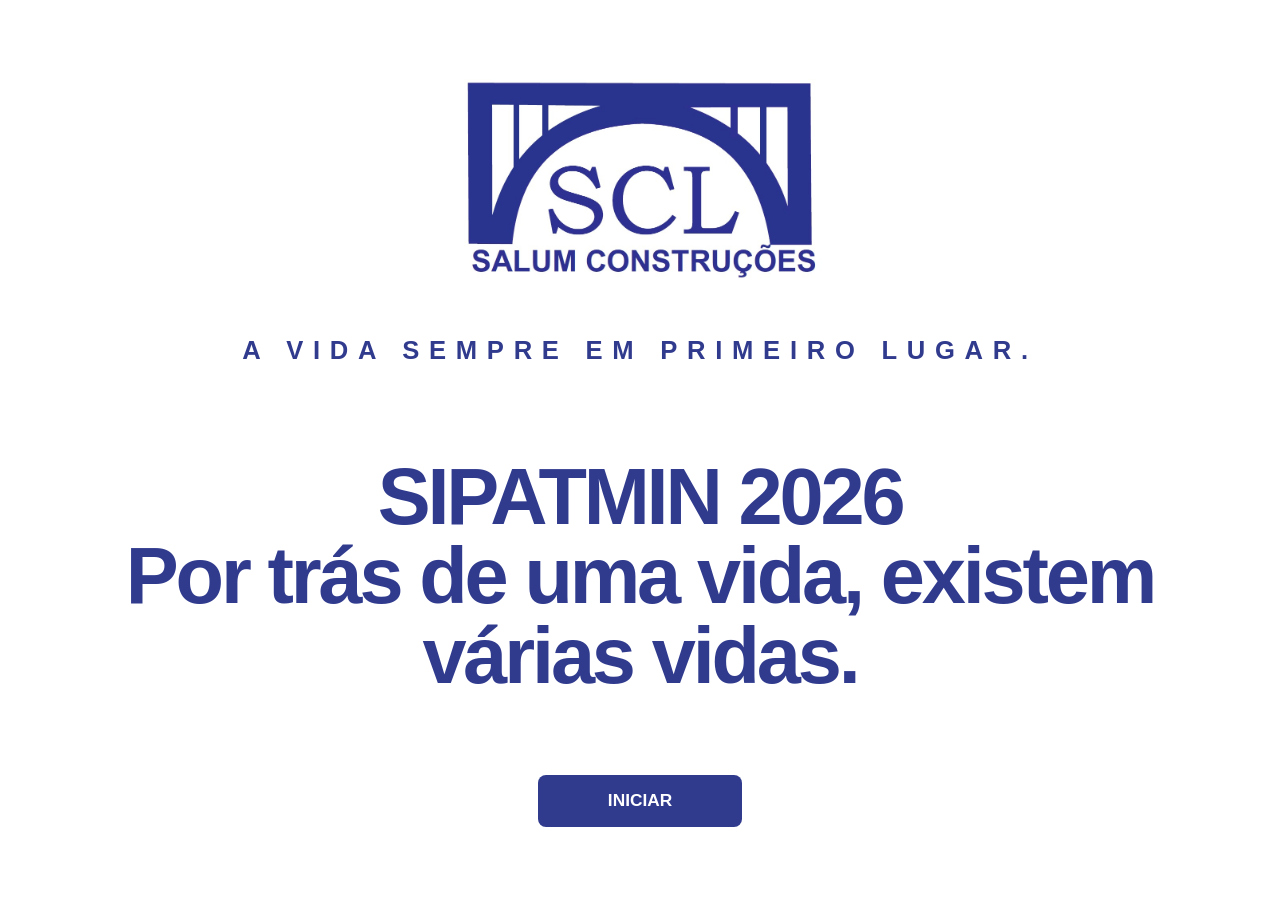
<file: index.html>
<!doctype html>
<html lang="pt-BR">
  <head>
    <meta charset="utf-8" />
    <meta name="viewport" content="width=device-width, initial-scale=1" />
    <meta
      name="description"
      content="Gamificação coletiva SIPATMIN 2026 da Salum Construções."
    />
    <title>SIPATMIN 2026 | Salum Construções</title>
    <link rel="stylesheet" href="styles.css" />
    <script src="app.js" defer></script>
  </head>
  <body>
    <main class="app">
      <section class="screen opening is-active" id="welcome-screen">
        <img class="opening-logo" src="assets/logo-salum.jpg" alt="Salum Construções" />
        <p class="opening-year"> A VIDA <strong>SEMPRE</strong> EM PRIMEIRO LUGAR.<br></p>
        <h1><br>SIPATMIN 2026</h1>
        <h1>Por trás de uma vida, existem várias vidas.<br><br></h1>
  	<button class="button button-primary button-large" id="open-briefing" type="button">
          Iniciar
        </button>
      </section>

      <section class="screen instructions" id="briefing-screen" aria-labelledby="briefing-title">
        <header class="simple-header">
          <img src="assets/logo-salum.jpg" alt="Salum Construções" />
          <span>SIPATMIN 2026</span>
        </header>
        <div class="instructions-content">
          <p class="eyebrow">Instruções</p>
          <h1 id="briefing-title">Decisões em equipe</h1>
          <p class="instruction-intro">
            O facilitador apresenta cada situação. A equipe conversa, escolhe uma
            alternativa e recebe o resultado da decisão.
          </p>

          <div class="instruction-steps">
            <article><strong>1</strong><span>Observe o cenário</span></article>
            <article><strong>2</strong><span>Discuta em grupo</span></article>
            <article><strong>3</strong><span>Registre o voto</span></article>
          </div>

          <h2>As alternativas podem ser:</h2>
          <div class="answer-legend">
            <article class="legend-risk">
              <span></span>
              <strong>Errada</strong>
              <p>Expõe pessoas ao risco.</p>
            </article>
            <article class="legend-partial">
              <span></span>
              <strong>Correta incompleta</strong>
              <p>Ajuda, mas ainda falta controle.</p>
            </article>
            <article class="legend-best">
              <span></span>
              <strong>Correta completa</strong>
              <p>Preserva a barreira crítica.</p>
            </article>
          </div>

          <div class="actions">
            <button class="button button-secondary" data-home type="button">
              Voltar para página inicial
            </button>
            <button class="button button-primary" id="begin-session" type="button">
              Iniciar decisões
            </button>
          </div>
        </div>
      </section>

      <section class="screen quiz" id="game-screen" aria-labelledby="scenario-title">
        <header class="quiz-header">
          <img src="assets/logo-salum.jpg" alt="Salum Construções" />
          <div class="quiz-progress">
            <span id="round-label">Rodada 1/6</span>
            <div class="progress-track" aria-label="Progresso das rodadas">
              <i id="progress-fill"></i>
            </div>
          </div>
          <div class="score">
            <strong id="header-score">0</strong>
            <small>pontos</small>
          </div>
        </header>

        <div class="quiz-layout">
          <figure class="scenario-image">
            <img id="scenario-image" src="assets/terraplenagem.jpg" alt="" />
            <figcaption id="scenario-area"></figcaption>
          </figure>

          <article class="question">
            <p class="eyebrow" id="theme-label"></p>
            <h1 id="scenario-title"></h1>
            <p class="situation" id="scenario-description"></p>
            <h2>Qual é a melhor decisão?</h2>
            <div class="choices" id="choices"></div>
            <div class="feedback is-hidden" id="feedback" aria-live="polite">
              <strong id="feedback-heading"></strong>
              <p id="feedback-text"></p>
            </div>
            <button class="button button-primary next is-hidden" id="next-round" type="button">
              Próxima rodada
            </button>
          </article>
        </div>
      </section>

      <section class="screen outcome" id="outcome-screen" aria-labelledby="outcome-title">
        <header class="simple-header">
          <img src="assets/logo-salum.jpg" alt="Salum Construções" />
          <span>SIPATMIN 2026</span>
        </header>
        <div class="outcome-content">
          <p class="eyebrow">Resultado da equipe</p>
          <h1 id="outcome-title"></h1>
          <div class="final-score">
            <strong id="final-score">0</strong>
            <span>/ 600 pontos</span>
          </div>
          <p id="outcome-message"></p>
          <div class="outcome-actions">
            <button class="button button-secondary" data-home type="button">
              Página inicial
            </button>
            <button class="button button-primary" id="print-result" type="button">
              Imprimir
            </button>
          </div>
          <p class="closing-value">A VIDA <strong>SEMPRE</strong> EM PRIMEIRO LUGAR.</p>
          <p class="closing-slogan">Por trás de uma vida, existem várias vidas.</p>
        </div>
      </section>
    </main>
  </body>
</html>
</file>
<file: styles.css>
:root {
  --blue: #303b8e;
  --blue-deep: #151d58;
  --blue-soft: #eef0fb;
  --ink: #1b2340;
  --muted: #616a7d;
  --line: #dfe3ef;
  --white: #fff;
  --green: #18825f;
  --green-soft: #e9f5ef;
  --yellow: #bd8618;
  --yellow-soft: #fff4d7;
  --red: #b44539;
  --red-soft: #fbefec;
  --shadow: 0 18px 45px rgba(21, 29, 88, 0.08);
}

* {
  box-sizing: border-box;
}

html,
body {
  background: var(--white);
  color: var(--ink);
  font-family: "Segoe UI", Arial, sans-serif;
  margin: 0;
  min-height: 100vh;
}

h1,
h2,
p,
figure {
  margin: 0;
}

button {
  font: inherit;
}

.app {
  min-height: 100vh;
}

.screen {
  display: none;
  min-height: 100vh;
}

.screen.is-active {
  animation: appear 260ms ease-out;
  display: flex;
}

.opening {
  align-items: center;
  color: var(--blue);
  flex-direction: column;
  justify-content: center;
  padding: 34px;
  text-align: center;
}

.opening-logo {
  height: auto;
  margin-bottom: clamp(30px, 5vh, 52px);
  max-width: min(390px, 42vw);
  object-fit: contain;
}

.opening-year {
  font-size: clamp(1.3rem, 2vw, 1.9rem);
  font-weight: 700;
  letter-spacing: 0.38em;
  margin-bottom: 13px;
}

.opening h1 {
  font-family: "Arial Narrow", "Segoe UI", Arial, sans-serif;
  font-size: clamp(3.1rem, 6.2vw, 6.3rem);
  font-weight: 750;
  letter-spacing: -0.04em;
  line-height: 1;
}

.opening-value {
  font-size: clamp(1.25rem, 2.2vw, 2rem);
  font-weight: 500;
  letter-spacing: 0.07em;
  margin: clamp(24px, 4vh, 36px) 0 clamp(32px, 5vh, 48px);
}

.opening-value strong,
.closing-value strong {
  font-weight: 900;
}

.opening-slogan {
  color: var(--blue);
  font-size: clamp(0.92rem, 1.2vw, 1.06rem);
  font-weight: 600;
  margin-top: clamp(32px, 5vh, 54px);
}

.button {
  border: 0;
  border-radius: 8px;
  cursor: pointer;
  font-weight: 700;
  min-height: 52px;
  padding: 14px 30px;
  transition: transform 140ms ease, background 140ms ease;
}

.button:hover {
  transform: translateY(-1px);
}

.button:focus-visible,
.choice:focus-visible {
  outline: 3px solid rgba(48, 59, 142, 0.28);
  outline-offset: 2px;
}

.button-primary {
  background: var(--blue);
  color: var(--white);
}

.button-primary:hover {
  background: var(--blue-deep);
}

.button-secondary {
  background: var(--blue-soft);
  color: var(--blue);
}

.button-large {
  font-size: 1.08rem;
  min-width: 204px;
  text-transform: uppercase;
}

.simple-header {
  align-items: center;
  border-bottom: 1px solid var(--line);
  display: flex;
  height: 84px;
  justify-content: space-between;
  padding: 10px clamp(26px, 4vw, 52px);
  width: 100%;
}

.simple-header img {
  height: 60px;
  object-fit: contain;
  width: 146px;
}

.simple-header span {
  color: var(--blue);
  font-size: 0.9rem;
  font-weight: 800;
  letter-spacing: 0.26em;
}

.instructions,
.outcome {
  flex-direction: column;
}

.instructions-content {
  align-self: center;
  display: flex;
  flex: 1;
  flex-direction: column;
  justify-content: center;
  max-width: 980px;
  padding: clamp(26px, 3.5vh, 46px) 30px;
  text-align: center;
  width: 100%;
}

.eyebrow {
  color: var(--blue);
  font-size: 0.73rem;
  font-weight: 800;
  letter-spacing: 0.23em;
  margin-bottom: 12px;
  text-transform: uppercase;
}

.instructions-content h1 {
  color: var(--blue);
  font-family: "Arial Narrow", "Segoe UI", Arial, sans-serif;
  font-size: clamp(2.4rem, 4vw, 3.7rem);
  letter-spacing: -0.04em;
  margin-bottom: 14px;
  text-transform: uppercase;
}

.instruction-intro {
  color: var(--muted);
  font-size: clamp(0.98rem, 1.2vw, 1.08rem);
  margin: 0 auto 29px;
  max-width: 640px;
}

.instruction-steps {
  display: grid;
  gap: 12px;
  grid-template-columns: repeat(3, 1fr);
  margin-bottom: clamp(28px, 4vh, 38px);
}

.instruction-steps article {
  align-items: center;
  border: 1px solid var(--line);
  border-radius: 12px;
  display: flex;
  gap: 14px;
  padding: 15px 18px;
  text-align: left;
}

.instruction-steps strong {
  align-items: center;
  background: var(--blue);
  border-radius: 50%;
  color: var(--white);
  display: inline-flex;
  flex: 0 0 34px;
  height: 34px;
  justify-content: center;
}

.instruction-steps span {
  color: var(--blue-deep);
  font-weight: 650;
}

.instructions-content h2 {
  color: var(--ink);
  font-size: 1.06rem;
  margin: 0 0 14px;
}

.answer-legend {
  display: grid;
  gap: 12px;
  grid-template-columns: repeat(3, 1fr);
  margin-bottom: clamp(32px, 5vh, 50px);
}

.answer-legend article {
  border: 1px solid var(--line);
  border-radius: 12px;
  padding: 16px;
  text-align: left;
}

.answer-legend article > span {
  border-radius: 99px;
  display: block;
  height: 5px;
  margin-bottom: 12px;
  width: 42px;
}

.answer-legend strong {
  color: var(--blue-deep);
  display: block;
  font-size: 0.92rem;
  margin-bottom: 5px;
}

.answer-legend p {
  color: var(--muted);
  font-size: 0.83rem;
}

.legend-risk > span {
  background: var(--red);
}

.legend-partial > span {
  background: var(--yellow);
}

.legend-best > span {
  background: var(--green);
}

.instructions-content .actions {
  display: flex;
  gap: 12px;
  justify-content: center;
}

.quiz {
  flex-direction: column;
  padding: clamp(18px, 2.1vw, 28px) clamp(22px, 3vw, 42px);
}

.quiz-header {
  align-items: center;
  display: grid;
  gap: 30px;
  grid-template-columns: 150px 1fr 112px;
  height: 68px;
  margin-bottom: clamp(16px, 2vh, 22px);
}

.quiz-header img {
  height: 58px;
  object-fit: contain;
  width: 140px;
}

.quiz-progress {
  align-items: center;
  display: flex;
  gap: 18px;
  justify-content: flex-end;
}

.quiz-progress span {
  color: var(--blue);
  font-size: 0.8rem;
  font-weight: 800;
  letter-spacing: 0.12em;
  text-transform: uppercase;
}

.progress-track {
  background: var(--blue-soft);
  border-radius: 20px;
  height: 7px;
  max-width: 300px;
  overflow: hidden;
  width: min(28vw, 300px);
}

.progress-track i {
  background: var(--blue);
  display: block;
  height: 100%;
  transition: width 220ms ease;
  width: 0%;
}

.score {
  color: var(--blue);
  text-align: right;
}

.score strong {
  display: block;
  font-size: 1.65rem;
  line-height: 1;
}

.score small {
  color: var(--muted);
  font-size: 0.73rem;
  text-transform: uppercase;
}

.quiz-layout {
  display: grid;
  flex: 1;
  gap: clamp(18px, 2.4vw, 32px);
  grid-template-columns: minmax(390px, 0.96fr) minmax(500px, 1.04fr);
  min-height: 0;
}

.scenario-image {
  border-radius: 15px;
  min-height: 0;
  overflow: hidden;
  position: relative;
}

.scenario-image img {
  display: block;
  height: 100%;
  min-height: 520px;
  object-fit: cover;
  width: 100%;
}

.scenario-image figcaption {
  background: var(--blue);
  bottom: 18px;
  border-radius: 6px;
  color: var(--white);
  font-size: 0.78rem;
  font-weight: 750;
  left: 18px;
  letter-spacing: 0.14em;
  padding: 9px 13px;
  position: absolute;
  text-transform: uppercase;
}

.question {
  align-self: center;
  max-width: 660px;
  width: 100%;
}

.question h1 {
  color: var(--blue-deep);
  font-size: clamp(1.65rem, 2.3vw, 2.25rem);
  letter-spacing: -0.03em;
  line-height: 1.12;
  margin-bottom: 13px;
}

.situation {
  color: var(--muted);
  font-size: clamp(0.95rem, 1.03vw, 1rem);
  margin-bottom: 24px;
}

.question h2 {
  font-size: 1rem;
  margin-bottom: 13px;
}

.choices {
  display: grid;
  gap: 10px;
}

.choice {
  align-items: start;
  background: var(--white);
  border: 1px solid var(--line);
  border-radius: 10px;
  color: var(--ink);
  cursor: pointer;
  display: flex;
  gap: 13px;
  line-height: 1.34;
  padding: 14px 15px;
  text-align: left;
}

.choice:hover:not(:disabled) {
  border-color: var(--blue);
}

.choice-letter {
  align-items: center;
  background: var(--blue-soft);
  border-radius: 6px;
  color: var(--blue);
  display: inline-flex;
  flex: 0 0 27px;
  font-weight: 800;
  height: 27px;
  justify-content: center;
}

.choice:disabled {
  cursor: default;
}

.choice.selected.risk {
  background: var(--red-soft);
  border-color: #e3aaa3;
}

.choice.selected.partial {
  background: var(--yellow-soft);
  border-color: #e4bf5f;
}

.choice.selected.best {
  background: var(--green-soft);
  border-color: #8fc6b1;
}

.feedback {
  border-radius: 10px;
  margin-top: 14px;
  padding: 13px 15px;
}

.feedback strong {
  color: var(--blue-deep);
  display: block;
  font-size: 0.92rem;
  margin-bottom: 4px;
}

.feedback p {
  color: var(--muted);
  font-size: 0.84rem;
}

.feedback.risk {
  background: var(--red-soft);
}

.feedback.partial {
  background: var(--yellow-soft);
}

.feedback.best {
  background: var(--green-soft);
}

.next {
  display: block;
  margin: 17px 0 0 auto;
}

.outcome-content {
  align-items: center;
  display: flex;
  flex: 1;
  flex-direction: column;
  justify-content: center;
  padding: 30px;
  text-align: center;
}

.outcome-content h1 {
  color: var(--blue);
  font-family: "Arial Narrow", "Segoe UI", Arial, sans-serif;
  font-size: clamp(2.6rem, 4vw, 4rem);
  letter-spacing: -0.04em;
  margin-bottom: 24px;
  text-transform: uppercase;
}

.final-score {
  align-items: center;
  border-radius: 50%;
  color: var(--blue);
  display: flex;
  flex-direction: column;
  height: 184px;
  justify-content: center;
  margin-bottom: 26px;
  width: 184px;
}

.final-score strong {14:57 26/05/2026
display: flex;
  font-size: 3.2rem;
  line-height: 1;
}

.final-score span {
display: flex;
  font-size: 0.8rem;
}

#outcome-message {
  color: var(--muted);
  max-width: 600px;
}

.outcome-actions {
  display: flex;
  gap: 12px;
  margin: 34px 0;
}

.closing-value {
  color: var(--blue);
  font-size: clamp(1.1rem, 1.8vw, 1.45rem);
  font-weight: 500;
  letter-spacing: 0.05em;
}

.closing-slogan {
  color: var(--blue);
  font-size: 0.92rem;
  font-weight: 600;
  margin-top: 15px;
}

.is-hidden {
  display: none !important;
}

@keyframes appear {
  from {
    opacity: 0;
  }
  to {
    opacity: 1;
  }
}

@media (max-width: 960px) {
  .quiz-layout {
    grid-template-columns: 1fr;
  }

  .scenario-image img {
    height: 310px;
    min-height: 0;
  }

  .question {
    max-width: none;
  }
}

@media (max-width: 680px) {
  .opening-logo {
    max-width: min(320px, 72vw);
  }

  .instruction-steps,
  .answer-legend {
    grid-template-columns: 1fr;
  }

  .quiz-header {
    grid-template-columns: 110px 1fr;
  }

  .quiz-header img {
    width: 106px;
  }

  .score {
    grid-column: 2;
  }
}

@media print {
  .screen {
    display: none !important;
  }

  #outcome-screen {
    display: flex !important;
  }

  .outcome-actions {
    display: none;
  }
}
</file>
